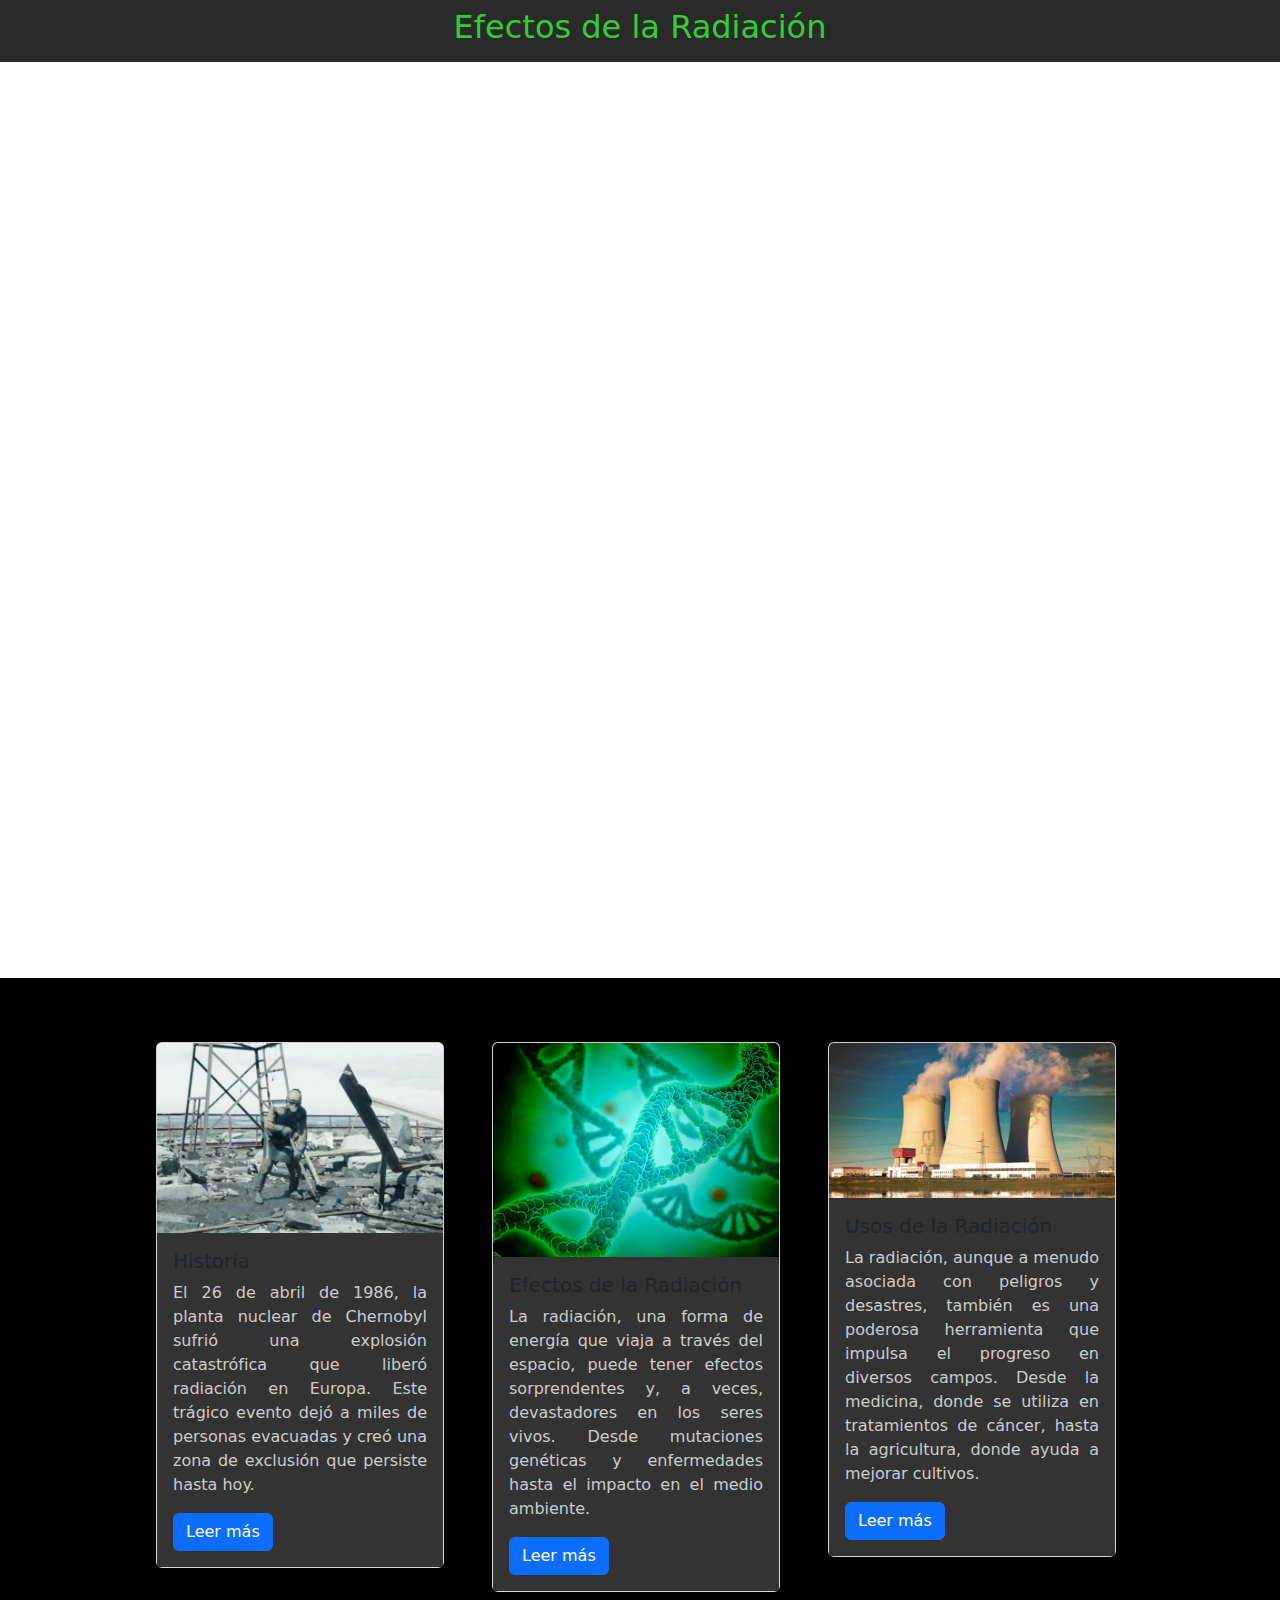
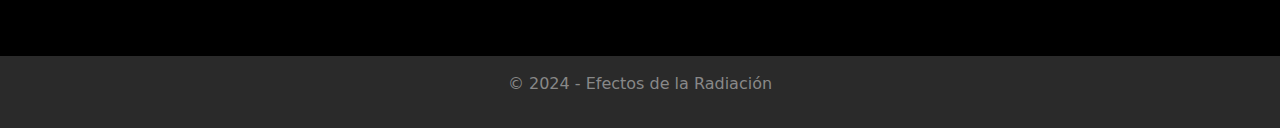
<file: EfectosRadiacion.html>
<!DOCTYPE html>
<html lang="es">
<head>
    <meta charset="UTF-8">
    <meta name="viewport" content="width=device-width, initial-scale=1.0">
    <title>Efectos de la Radiación</title>
    <link rel="stylesheet" href="styles.css">
    <link href="https://cdn.jsdelivr.net/npm/bootstrap@5.3.0-alpha1/dist/css/bootstrap.min.css" rel="stylesheet">
</head>
<body>
    <header>
        <h1 id="main-title">Efectos de la Radiación</h1>
    </header>
    <main>
        <div class="content">
            <h2>¿Qué es la Radiación?</h2>
            <p>
                La radiación es la energía que se emite en forma de partículas o ondas electromagnéticas. Puede ser natural o artificial y se clasifica en dos tipos: ionizante y no ionizante. La radiación ionizante tiene suficiente energía para ionizar átomos, lo que puede causar daño en los tejidos vivos.
            </p>

            <h2>Efectos Agudos de la Radiación</h2>
            <ul>
                <li><strong>Enfermedad por Radiación Aguda (ERA)</strong>: Síntomas inmediatos como náuseas, vómitos, fatiga y desorientación.</li>
                <li><strong>Daño a los Órganos</strong>: Afecta la médula ósea, el sistema gastrointestinal y el sistema nervioso central.</li>
                <li><strong>Síndrome de Radiación</strong>: Incluye fiebre, pérdida de cabello y daño a la piel.</li>
            </ul>

            <h2>Efectos Crónicos de la Radiación</h2>
            <ul>
                <li><strong>Cáncer</strong>: Aumento del riesgo de leucemia, cáncer de tiroides y cáncer de mama.</li>
                <li><strong>Mutaciones Genéticas</strong>: Cambios en el ADN que pueden ser heredados.</li>
                <li><strong>Enfermedades Cardiovasculares</strong>: Posible relación con un mayor riesgo de enfermedades cardíacas.</li>
            </ul>

            <h2>Efectos en el Medio Ambiente</h2>
            <ul>
                <li><strong>Contaminación</strong>: Afecta el aire, agua y suelo.</li>
                <li><strong>Alteración de Ecosistemas</strong>: Cambios en la cadena alimentaria y la biodiversidad.</li>
                <li><strong>Desplazamiento de Especies</strong>: Migración debido a altos niveles de radiación.</li>
            </ul>

            <h2>Conclusión</h2>
            <p>
                La comprensión de los efectos de la radiación es crucial para la protección de la salud pública y la gestión ambiental. Se requiere atención constante y medidas de prevención para mitigar sus impactos.
            </p>
        </div>
    </main>

    <div class="container-fluid my-10">
        <div class="row">
            <div class="col-md-3">
                <div class="card" style="width: 18rem;">
                    <img src="fotos/1.jpg" class="card-img-top" alt="...">
                    <div class="card-body">
                      <h5 class="card-title">Historia</h5>
                      <p class="card-text">El 26 de abril de 1986, la planta nuclear de Chernobyl sufrió una explosión catastrófica que liberó radiación en Europa. Este trágico evento dejó a miles de personas evacuadas y creó una zona de exclusión que persiste hasta hoy.</p>
                      <a href="index.html" class="btn btn-primary">Leer más</a>
                    </div>
                </div>
            </div>

            <div class="col-md-3">
                <div class="card" style="width: 18rem;">
                    <img src="fotos/radiacion.jpg" class="card-img-top" alt="...">
                    <div class="card-body">
                      <h5 class="card-title">Efectos de la Radiación</h5>
                      <p class="card-text">La radiación, una forma de energía que viaja a través del espacio, puede tener efectos sorprendentes y, a veces, devastadores en los seres vivos. Desde mutaciones genéticas y enfermedades hasta el impacto en el medio ambiente.</p>
                      <a href="Efectosradiacion.html" class="btn btn-primary">Leer más</a>
                    </div>
                </div>
            </div>

            <div class="col-md-3">
                <div class="card" style="width: 18rem;">
                    <img src="fotos/central.jpg" class="card-img-top" alt="...">
                    <div class="card-body">
                      <h5 class="card-title">Usos de la Radiación</h5>
                      <p class="card-text">La radiación, aunque a menudo asociada con peligros y desastres, también es una poderosa herramienta que impulsa el progreso en diversos campos. Desde la medicina, donde se utiliza en tratamientos de cáncer, hasta la agricultura, donde ayuda a mejorar cultivos.</p>
                      <a href="UsosRadiacion.html" class="btn btn-primary">Leer más</a>
                    </div>
                </div>
            </div>
        </div>
    </div>

    <footer>
        <p>&copy; 2024 - Efectos de la Radiación</p>
    </footer>

    <script src="https://cdn.jsdelivr.net/npm/@popperjs/core@2.11.6/dist/umd/popper.min.js"></script>
</body>
</html>
</file>
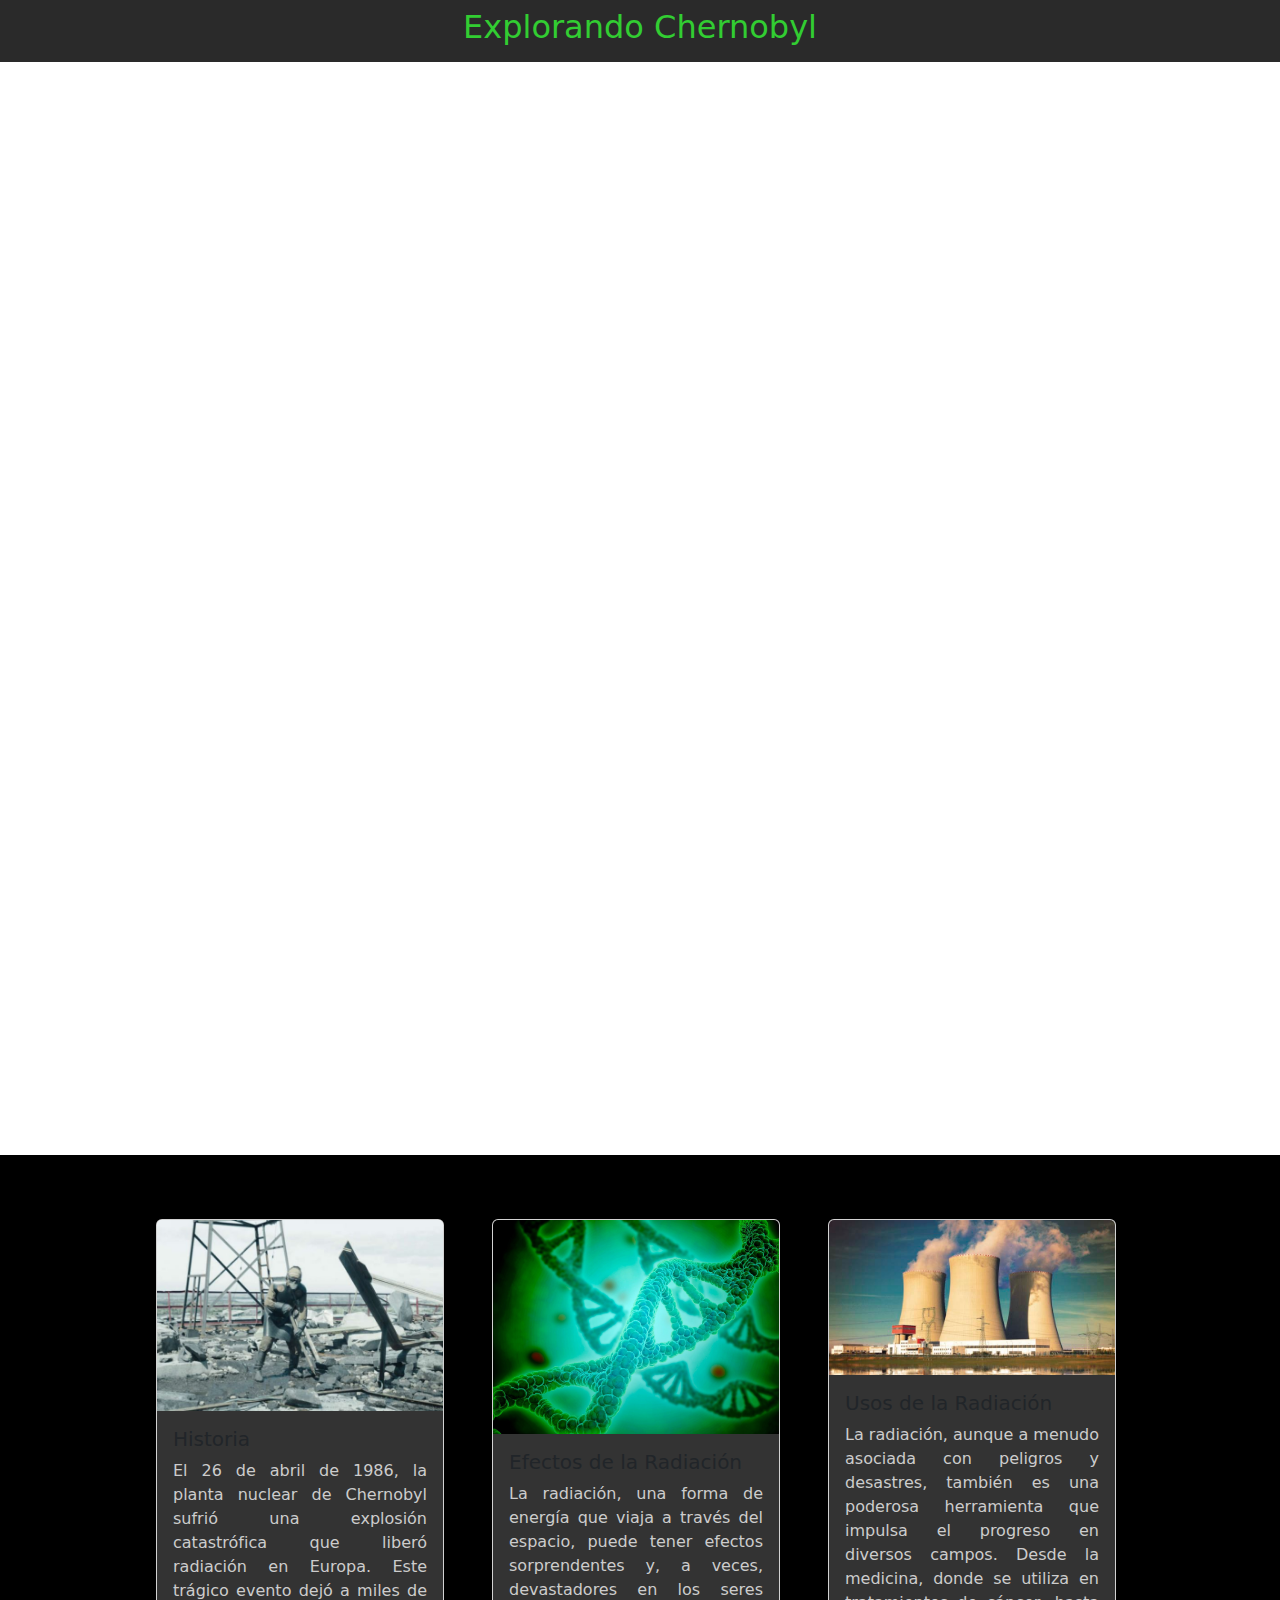
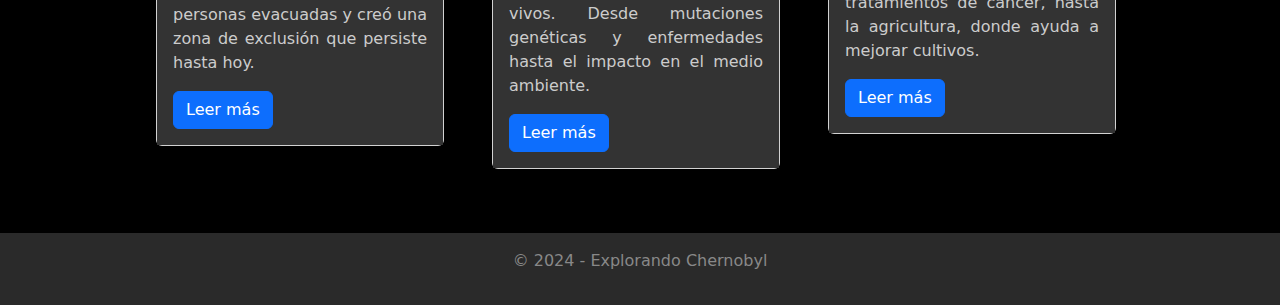
<file: Historia.html>
<!DOCTYPE html>
<html lang="es">
<head>
    <meta charset="UTF-8">
    <meta name="viewport" content="width=device-width, initial-scale=1.0">
    <title>Chernobyl: Historia y Consecuencias</title>
    <link rel="stylesheet" href="styles.css">
    <link href="https://cdn.jsdelivr.net/npm/bootstrap@5.3.0-alpha1/dist/css/bootstrap.min.css" rel="stylesheet">
</head>
<body>
    <header>
        <h1 id="main-title">Explorando Chernobyl</h1>
    </header>
    <main>


        <div class="content">
            <h2>Historia de Chernobyl</h2>
            <p>
                El 26 de abril de 1986, la planta nuclear de Chernobyl, ubicada cerca de la ciudad de Pripyat en la entonces República Soviética de Ucrania, sufrió una explosión catastrófica durante una prueba de seguridad. La planta, que era una de las más grandes de la Unión Soviética, experimentó un fallo en el reactor número 4, lo que llevó a una liberación masiva de radiación en la atmósfera. Esta tragedia se considera el peor accidente nuclear de la historia.
            </p>
            <p>
                El evento fue desencadenado por una combinación de errores humanos y deficiencias de diseño en el reactor. Durante la prueba, los operadores realizaron una serie de maniobras inapropiadas que causaron un aumento de potencia incontrolado. El resultado fue una serie de explosiones que destruyeron el reactor y esparcieron material radiactivo por toda Europa.
            </p>
            <p>
                Las primeras consecuencias fueron inmediatas: dos trabajadores murieron en la explosión y otros 29, que formaban parte de los equipos de rescate, fallecieron por enfermedades relacionadas con la radiación en los días siguientes. La evacuación de Pripyat, una ciudad de aproximadamente 50,000 habitantes, se inició 36 horas después del accidente, pero ya era demasiado tarde; muchos residentes habían estado expuestos a niveles peligrosos de radiación.
            </p>
            <p>
                A medida que la noticia del desastre se difundía, la Unión Soviética implementó medidas de contención. Se construyó un sarcófago de concreto para cubrir el reactor dañado, pero no fue suficiente para evitar la contaminación. Las áreas circundantes, incluyendo la ciudad de Chernobyl y partes de Ucrania y Bielorrusia, fueron despojadas de sus habitantes y se estableció una zona de exclusión que se extiende hasta hoy.
            </p>
            <p>
                La limpieza y el desmantelamiento de la planta tomaron años y se enfrentaron a innumerables desafíos. La salud de los sobrevivientes y los trabajadores de limpieza ha sido objeto de extensos estudios, revelando efectos a largo plazo, como un aumento en los casos de cáncer y enfermedades relacionadas con la radiación.
            </p>
            <p>
                A pesar de los esfuerzos por contener la radiación, Chernobyl sigue siendo un lugar de interés, tanto para científicos como para turistas. La historia de Chernobyl es un recordatorio de los peligros de la energía nuclear y de la importancia de la seguridad en la tecnología.
            </p>
        </div>
    </main>

    <div class="container-fluid my-10">
        <div class="row">
            <div class="col-md-3">
                <div class="card" style="width: 18rem;">
                    <img src="fotos/1.jpg" class="card-img-top" alt="...">
                    <div class="card-body">
                      <h5 class="card-title">Historia</h5>
                      <p class="card-text">El 26 de abril de 1986, la planta nuclear de Chernobyl sufrió una explosión catastrófica que liberó radiación en Europa. Este trágico evento dejó a miles de personas evacuadas y creó una zona de exclusión que persiste hasta hoy.</p>
                      <a href="index.html" class="btn btn-primary">Leer más</a>
                    </div>
                </div>
            </div>

            <div class="col-md-3">
                <div class="card" style="width: 18rem;">
                    <img src="fotos/radiacion.jpg" class="card-img-top" alt="...">
                    <div class="card-body">
                      <h5 class="card-title">Efectos de la Radiación</h5>
                      <p class="card-text">La radiación, una forma de energía que viaja a través del espacio, puede tener efectos sorprendentes y, a veces, devastadores en los seres vivos. Desde mutaciones genéticas y enfermedades hasta el impacto en el medio ambiente.</p>
                      <a href="Efectosradiacion.html" class="btn btn-primary">Leer más</a>
                    </div>
                </div>
            </div>

            <div class="col-md-3">
                <div class="card" style="width: 18rem;">
                    <img src="fotos/central.jpg" class="card-img-top" alt="...">
                    <div class="card-body">
                      <h5 class="card-title">Usos de la Radiación</h5>
                      <p class="card-text">La radiación, aunque a menudo asociada con peligros y desastres, también es una poderosa herramienta que impulsa el progreso en diversos campos. Desde la medicina, donde se utiliza en tratamientos de cáncer, hasta la agricultura, donde ayuda a mejorar cultivos.</p>
                      <a href="UsosRadiacion.html" class="btn btn-primary">Leer más</a>
                    </div>
                </div>
            </div>
        </div>
    </div>

    <footer>
        <p>&copy; 2024 - Explorando Chernobyl</p>
    </footer>

    <script src="https://cdn.jsdelivr.net/npm/@popperjs/core@2.11.6/dist/umd/popper.min.js"></script>
</file>
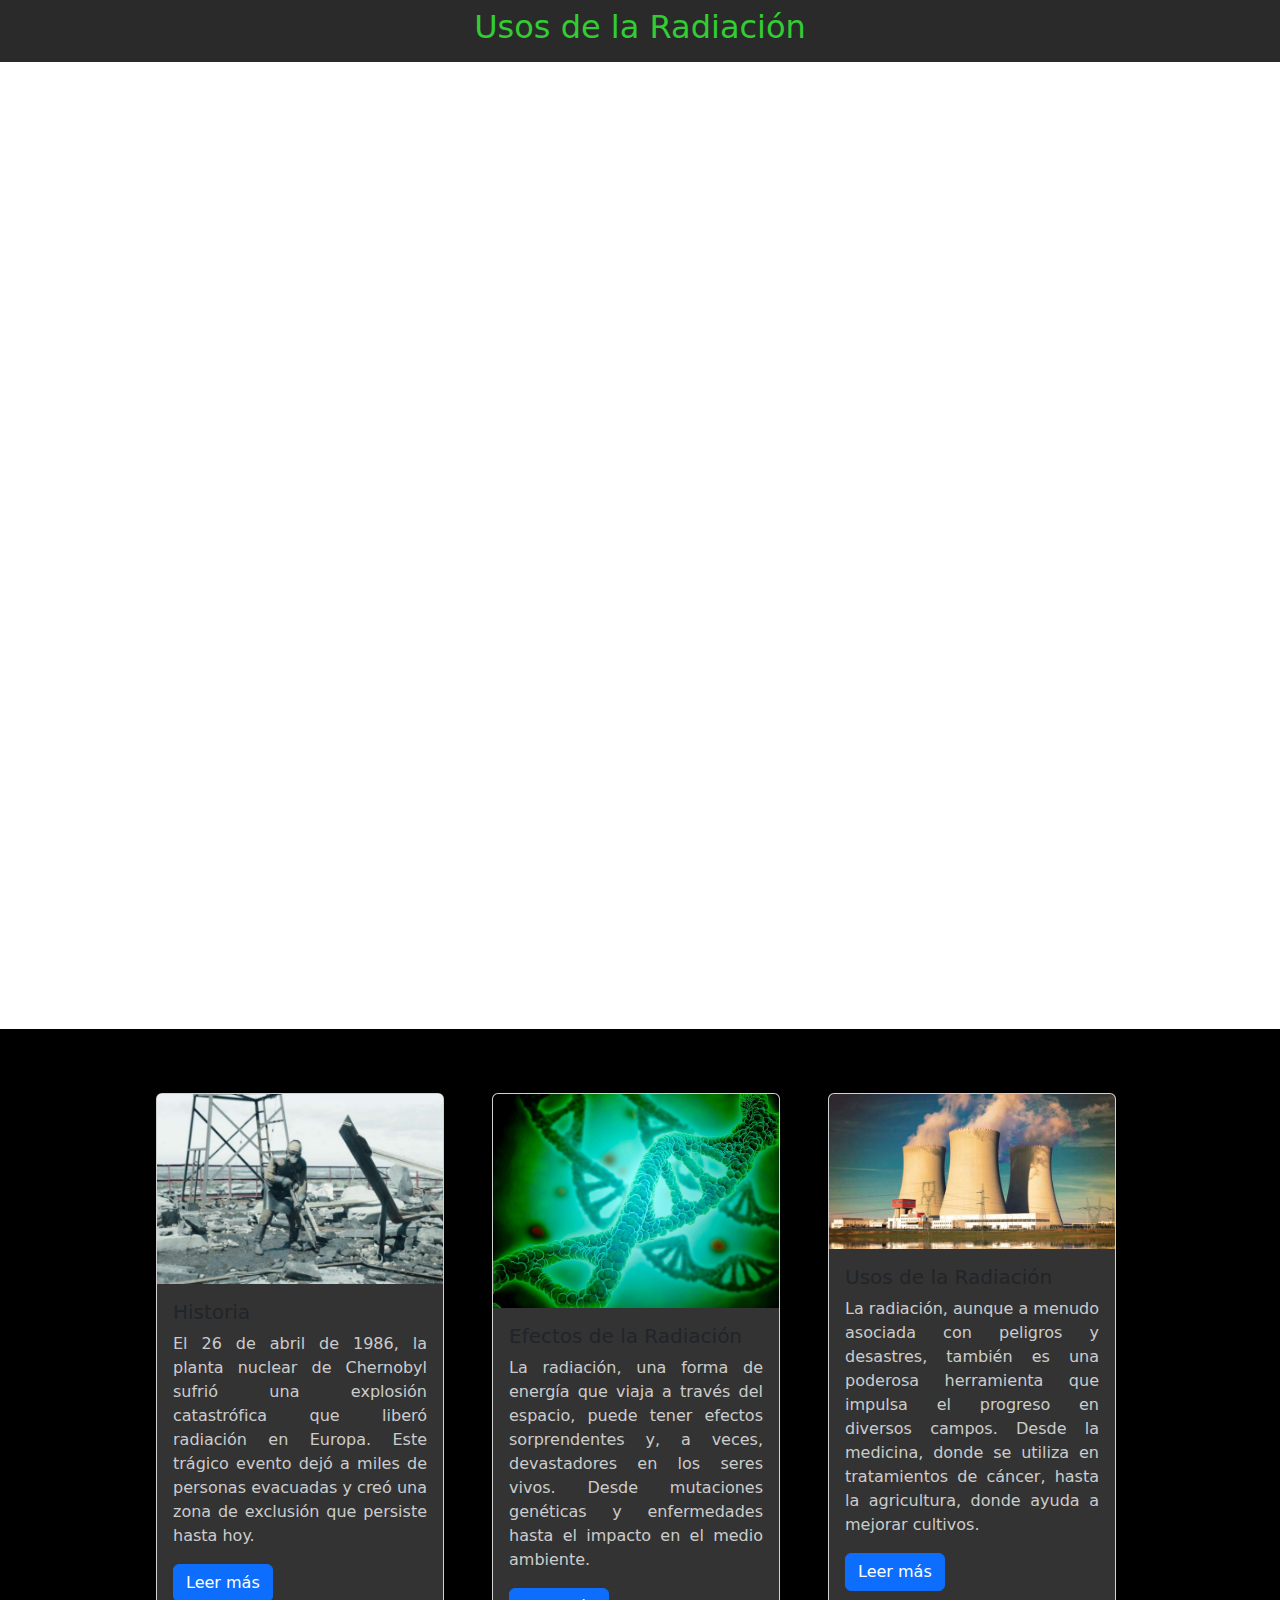
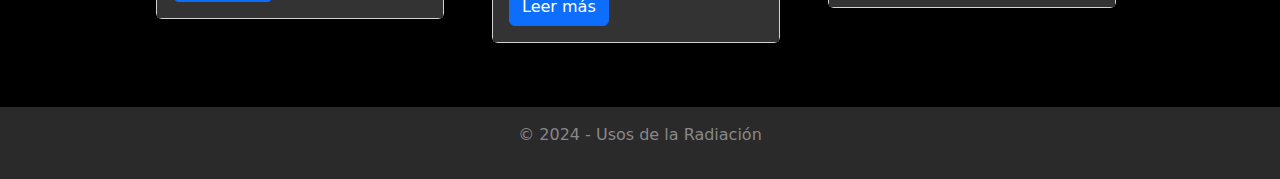
<file: UsosRadiacion.html>
<!DOCTYPE html>
<html lang="es">
<head>
    <meta charset="UTF-8">
    <meta name="viewport" content="width=device-width, initial-scale=1.0">
    <title>Usos de la Radiación</title>
    <link rel="stylesheet" href="styles.css">
    <link href="https://cdn.jsdelivr.net/npm/bootstrap@5.3.0-alpha1/dist/css/bootstrap.min.css" rel="stylesheet">
</head>
<body>
    <header>
        <h1 id="main-title">Usos de la Radiación</h1>
    </header>
    <main>
        <div class="content">
            <h2>¿Qué es la Radiación?</h2>
            <p>
                La radiación es la energía que se emite en forma de partículas o ondas electromagnéticas. Puede ser natural o artificial y se clasifica en dos tipos: ionizante y no ionizante. La radiación ionizante tiene suficientes energías para ionizar átomos y es utilizada en diversas aplicaciones.
            </p>

            <h2>Usos de la Radiación</h2>

            <h3>1. Medicina</h3>
            <ul>
                <li><strong>Radioterapia</strong>: Tratamiento del cáncer utilizando radiación para destruir células cancerosas.</li>
                <li><strong>Diagnóstico por Imágenes</strong>: Técnicas como radiografía y tomografía computarizada para visualizar el interior del cuerpo.</li>
                <li><strong>Tratamientos de Tiroides</strong>: Uso de yodo radiactivo para tratar trastornos tiroideos.</li>
            </ul>

            <h3>2. Industria</h3>
            <ul>
                <li><strong>Irradiación de Alimentos</strong>: Eliminación de bacterias y parásitos para prolongar la vida útil de los alimentos.</li>
                <li><strong>Medición y Control</strong>: Uso de radiación para medir el grosor de materiales y controlar procesos industriales.</li>
                <li><strong>Energía Nuclear</strong>: Generación de electricidad mediante la fisión nuclear en plantas nucleares.</li>
            </ul>

            <h3>3. Investigación</h3>
            <ul>
                <li><strong>Investigación Científica</strong>: Estudio de la estructura de materiales y análisis de muestras biológicas.</li>
                <li><strong>Datación Radiométrica</strong>: Determinación de la edad de materiales orgánicos utilizando radiación.</li>
            </ul>

            <h3>4. Aplicaciones en Agricultura</h3>
            <ul>
                <li><strong>Mejora de Cultivos</strong>: Inducción de mutaciones en plantas para crear cultivos más resistentes.</li>
                <li><strong>Control de Plagas</strong>: Uso de insectos estériles irradiados para controlar plagas.</li>
            </ul>

        </div>
    </main>

    <div class="container-fluid my-10">
        <div class="row">
            <div class="col-md-3">
                <div class="card" style="width: 18rem;">
                    <img src="fotos/1.jpg" class="card-img-top" alt="...">
                    <div class="card-body">
                      <h5 class="card-title">Historia</h5>
                      <p class="card-text">El 26 de abril de 1986, la planta nuclear de Chernobyl sufrió una explosión catastrófica que liberó radiación en Europa. Este trágico evento dejó a miles de personas evacuadas y creó una zona de exclusión que persiste hasta hoy.</p>
                      <a href="index.html" class="btn btn-primary">Leer más</a>
                    </div>
                </div>
            </div>

            <div class="col-md-3">
                <div class="card" style="width: 18rem;">
                    <img src="fotos/radiacion.jpg" class="card-img-top" alt="...">
                    <div class="card-body">
                      <h5 class="card-title">Efectos de la Radiación</h5>
                      <p class="card-text">La radiación, una forma de energía que viaja a través del espacio, puede tener efectos sorprendentes y, a veces, devastadores en los seres vivos. Desde mutaciones genéticas y enfermedades hasta el impacto en el medio ambiente.</p>
                      <a href="Efectosradiacion.html" class="btn btn-primary">Leer más</a>
                    </div>
                </div>
            </div>

            <div class="col-md-3">
                <div class="card" style="width: 18rem;">
                    <img src="fotos/central.jpg" class="card-img-top" alt="...">
                    <div class="card-body">
                      <h5 class="card-title">Usos de la Radiación</h5>
                      <p class="card-text">La radiación, aunque a menudo asociada con peligros y desastres, también es una poderosa herramienta que impulsa el progreso en diversos campos. Desde la medicina, donde se utiliza en tratamientos de cáncer, hasta la agricultura, donde ayuda a mejorar cultivos.</p>
                      <a href="UsosRadiacion.html" class="btn btn-primary">Leer más</a>
                    </div>
                </div>
            </div>
        </div>
    </div>

    <footer>
        <p>&copy; 2024 - Usos de la Radiación</p>
    </footer>

    <script src="https://cdn.jsdelivr.net/npm/@popperjs/core@2.11.6/dist/umd/popper.min.js"></script>
</body>
</html>
</file>
<file: styles.css>
body {
    font-family: Arial, sans-serif;
    color: #000000;
    background-color: #333333;
    margin: 0;
    padding: 0;
}

header {
    text-align: center;
    padding: 0.5rem;
    background-color: #2a2a2a;
}

header h1 {
    font-size: 2rem;
    color: #32CD32; /* Verde radiactivo */
    animation: titleGlow 1.5s infinite alternate; /* Animación de brillo en el título */
}

/* Animación de brillo para el título */
@keyframes titleGlow {
    0% { color: #32CD32; }
    100% { color: lime; }
}

main {
    display: flex;
    justify-content: center;
    padding: 2rem;
    background-color: #222222;
    opacity: 0;
    animation: fadeIn 2s forwards; /* Animación de desvanecimiento para el contenido principal */
}

@keyframes fadeIn {
    from { opacity: 0; }
    to { opacity: 1; }
}

.content {
    max-width: 600px;
    margin-right: 2rem;
    animation: slideIn 1.5s ease-out forwards; /* Animación de deslizamiento para el contenido de texto */
    transform: translateX(-20px);
    opacity: 0;
}

@keyframes slideIn {
    from {
        transform: translateX(-20px);
        opacity: 0;
    }
    to {
        transform: translateX(0);
        opacity: 1;
    }
}

.content h2 {
    font-size: 1.5rem;
    color: #32CD32;
    animation: textGlow 1.5s infinite alternate; /* Brillo para el subtítulo */
}

.content h3 {

    color: #ADD8E6;
}

.content ul{
    color: #cccccc;
}

/* Animación de brillo para el subtítulo */
@keyframes textGlow {
    0% { color: #32CD32; }
    100% { color: lime; }
}

.content p {
    line-height: 1.6;
    color: #cccccc;
}

.image {
    max-width: 500px;
    animation: zoomIn 1.5s ease-in-out forwards; /* Animación de zoom para la imagen */
    transform: scale(0.9);
    opacity: 0;
}

@keyframes zoomIn {
    from {
        transform: scale(0.9);
        opacity: 0;
    }
    to {
        transform: scale(1);
        opacity: 1;
    }
}

footer {
    text-align: center;
    padding: 1rem;
    background-color: #2a2a2a;
    color: #888888;
}

/* Estilos responsivos para pantallas pequeñas */
@media (max-width: 768px) {
    main {
        flex-direction: column;
        align-items: center;
        padding: 1rem;
    }

    .content {
        max-width: 100%;
        margin: 0;
    }

    .image {
        max-width: 100%;
        margin-top: 1rem;
    }

    header h1 {
        font-size: 1.5rem;
    }

    .content h2 {
        font-size: 1.25rem;
    }

    /* Estilos para las tarjetas */
    .row {
        flex-direction: column; /* Cambiar a columna en pantallas pequeñas */
        align-items: center; /* Centra las tarjetas */
    }

    .card {
        width: 90%; /* Hacer que las tarjetas ocupen el 90% del ancho del contenedor */
        margin-bottom: 1rem; /* Espacio entre las tarjetas */
    }
}

@media (max-width: 480px) {
    header h1 {
        font-size: 1.25rem;
    }

    .content h2 {
        font-size: 1rem;
    }

    .content p {
        font-size: 0.9rem;
    }

    footer {
        font-size: 0.8rem;
    }
}

.card{
    animation: zoomIn 1.5s ease-in-out forwards; 
}

.card-text {
    text-align: justify;
    color: #cccccc;
}

.card-title {
    color: #32CD32; /* Color verde radiactivo para el título */
}

.container-fluid {
    background-color: #000000; /* Fondo negro para el contenedor de las tarjetas */
    padding: 4rem;
}

.row {
    display: flex;
    justify-content: center; /* Centra los elementos en la fila */
    gap: 1rem; /* Espacio entre las tarjetas */
    flex-wrap: wrap; /* Permite que las tarjetas se envuelvan si no hay suficiente espacio */
}

.card-body {
    background-color: #333333;
}
</file>
